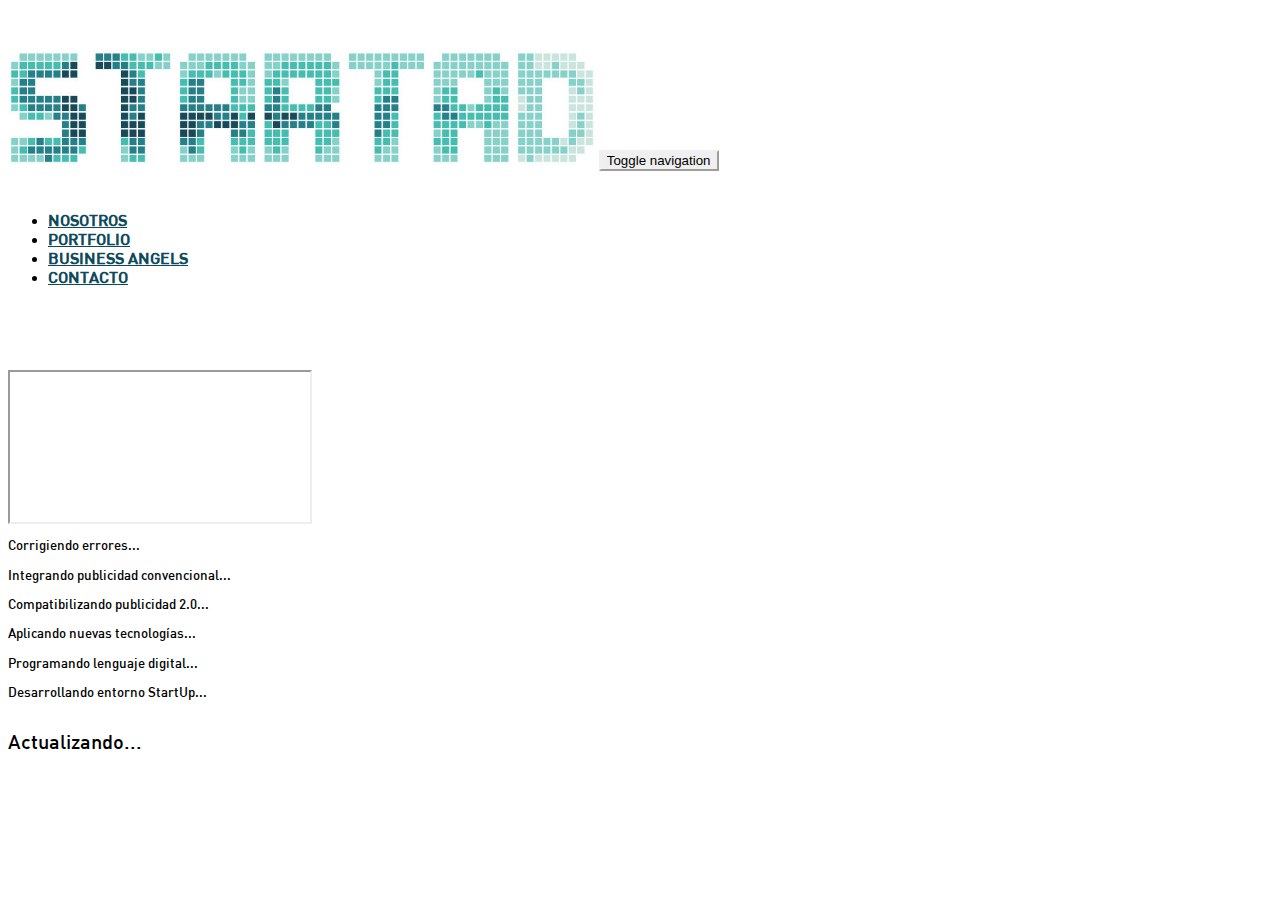
<file: index.html>
<html>
  <head>
    <meta charset="UTF-8">

    <!-- Latest compiled and minified CSS -->
    <link href="https://maxcdn.bootstrapcdn.com/bootstrap/3.3.6/css/bootstrap.min.css" rel="stylesheet" integrity="sha256-7s5uDGW3AHqw6xtJmNNtr+OBRJUlgkNJEo78P4b0yRw= sha512-nNo+yCHEyn0smMxSswnf/OnX6/KwJuZTlNZBjauKhTK0c+zT+q5JOCx0UFhXQ6rJR9jg6Es8gPuD2uZcYDLqSw==" crossorigin="anonymous">

    <!-- jQuery library -->
    <script src="https://ajax.googleapis.com/ajax/libs/jquery/1.11.3/jquery.min.js"></script>

    <!-- Latest compiled JavaScript -->
    <script src="js/bootstrap.min.js"></script>

    <!-- css -->
    <link rel="stylesheet" type="text/css" href="stylesheets/style.css">
    <title>STARTAD</title>
  </head>
  <body>
    <div class="container">
      <div class="row">
        <div id="custom-bootstrap-menu" class="navbar navbar-default" role="navigation">
          <div class="container-fluid">
            <div class="navbar-header">
              <a href="index.html"><img id='main-logo' class="navbar-brand img-responsive"  src='img/main.jpeg'/></a>
              <button type="button" class="navbar-toggle" data-toggle="collapse" data-target=".navbar-menubuilder"><span class="sr-only">Toggle navigation</span><span class="icon-bar"></span><span class="icon-bar"></span><span class="icon-bar"></span>
              </button>
            </div>
            <div class="collapse navbar-collapse navbar-menubuilder">
              <ul class="nav navbar-nav navbar-right">
                <li><a class="menu-link" href="about_us.html">NOSOTROS</a></li>
                <li><a class="menu-link" href="portfolio.html">PORTFOLIO</a></li>
                <li><a class="menu-link" href="busines_angels.html">BUSINESS ANGELS</a></li>
                <li><a class="menu-link" href="contact.html">CONTACTO</a></li>
              </ul>
            </div>
          </div>
        </div>
      </div>
      <div class="row hidden-md hidden-lg hidden-sm" style="height: 140px;">
      </div>
      <div class="row" style="padding-top: 100px;">
        <div class="col-sm-6">
          <div class="embed-responsive embed-responsive-16by9">
            <iframe id="ytplayer" class="embed-responsive-item" src="https://www.youtube.com/embed/33Kmm3vZIv4?rel=0&amp;showinfo=0;autoplay=0;controls=0"></iframe>
          </div>
        </div>
        <div class="col-sm-6">
          <div class="row">
            <div class="pull-right text-align-left ">
              <div class="normal-body">
                <p>Corrigiendo errores...</p>
                <p>Integrando publicidad convencional...</p>
                <p>Compatibilizando publicidad 2.0...</p>
                <p>Aplicando nuevas tecnologías...</p>
                <p>Programando lenguaje digital...</p>
                <p>Desarrollando entorno StartUp...</p>
              </div>
              <br>
              <span class="big-word">Actualizando...</span>
            </div>
          </div>
        </div>
      </div>
    </div>
  </body>
</html>
</file>
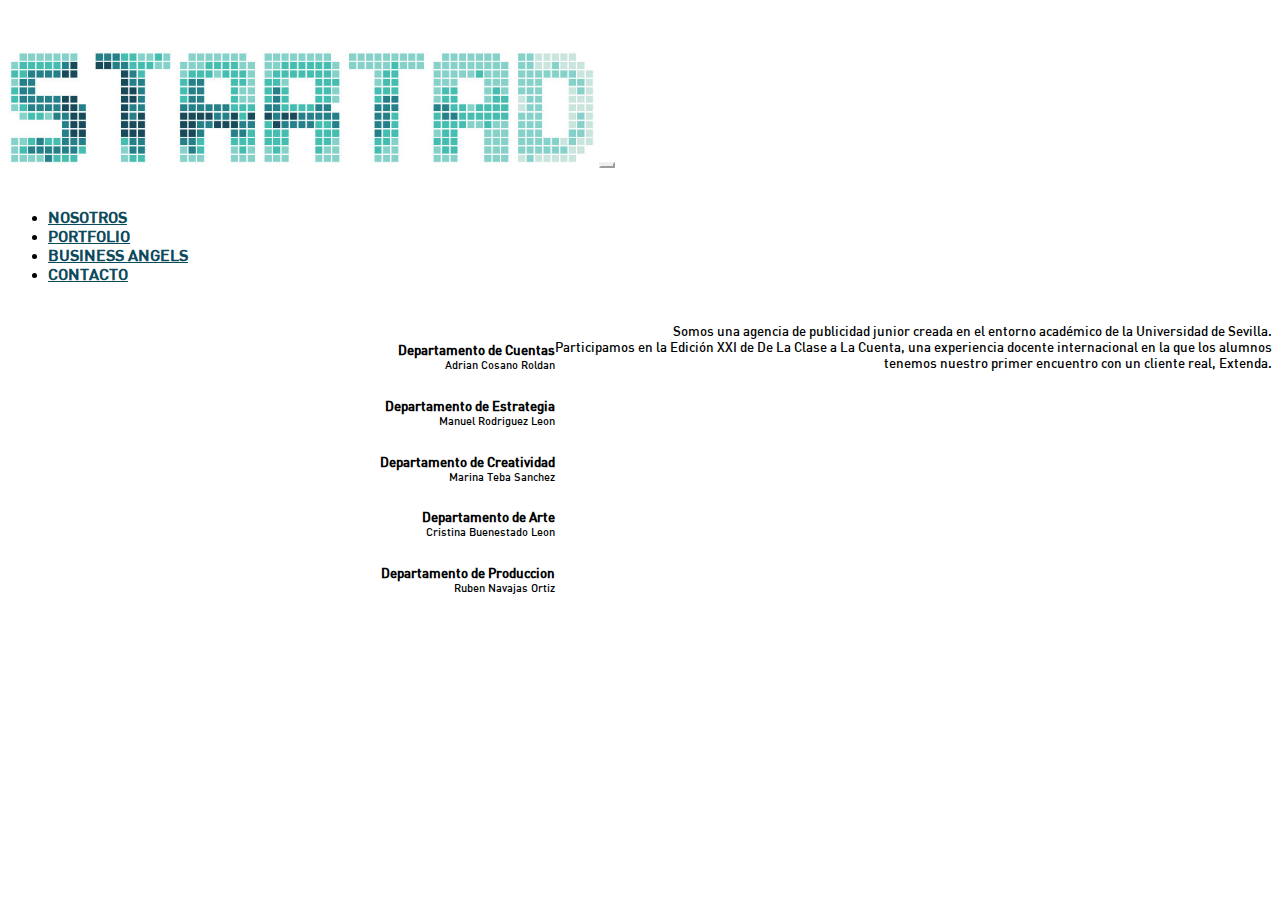
<file: about_us.html>
<body>
  <head>
    <meta charset="UTF-8">

    <!-- Latest compiled and minified CSS -->
    <link href="https://maxcdn.bootstrapcdn.com/bootstrap/3.3.6/css/bootstrap.min.css" rel="stylesheet" integrity="sha256-7s5uDGW3AHqw6xtJmNNtr+OBRJUlgkNJEo78P4b0yRw= sha512-nNo+yCHEyn0smMxSswnf/OnX6/KwJuZTlNZBjauKhTK0c+zT+q5JOCx0UFhXQ6rJR9jg6Es8gPuD2uZcYDLqSw==" crossorigin="anonymous">

    <!-- jQuery library -->
    <script src="https://ajax.googleapis.com/ajax/libs/jquery/1.11.3/jquery.min.js"></script>

    <!-- Latest compiled JavaScript -->
    <script src="js/bootstrap.min.js"></script>

    <!-- css -->
    <link rel="stylesheet" type="text/css" href="stylesheets/style.css">
    <link rel="stylesheet" href="https://maxcdn.bootstrapcdn.com/font-awesome/4.5.0/css/font-awesome.min.css">


    <title>STARTAD</title>
  </head>
	<body>
    <div class="container">
      <div class="row">
        <div id="custom-bootstrap-menu" class="navbar navbar-default" role="navigation">
          <div class="container-fluid">
            <div class="navbar-header">
              <a href="index.html"><img id='main-logo' class="navbar-brand img-responsive"  src='img/main.jpeg'/></a>
              <button type="button" class="navbar-toggle" data-toggle="collapse" data-target=".navbar-menubuilder"><span class="sr-only">Toggle navigation</span><span class="icon-bar"></span><span class="icon-bar"></span><span class="icon-bar"></span>
              </button>
            </div>
            <div class="collapse navbar-collapse navbar-menubuilder">
              <ul class="nav navbar-nav navbar-right">
                <li><a class="menu-link" href="about_us.html">NOSOTROS</a></li>
                <li><a class="menu-link" href="portfolio.html">PORTFOLIO</a></li>
                <li><a class="menu-link" href="busines_angels.html">BUSINESS ANGELS</a></li>
                <li><a class="menu-link" href="contact.html">CONTACTO</a></li>
              </ul>
            </div>
          </div>
        </div>
      </div>
      
      <div class="row hidden-md hidden-lg hidden-sm" style="height: 140px;">
      </div>
      <div class="row hidden-sm hidden-xs" style="height: 40px;">
      </div>
      
      
    <div class="row">
        <div class="col-lg-12">
            <p class="pull-right text-align-right">
                Somos una agencia de publicidad junior creada en el entorno académico de la Universidad de Sevilla.
                <br>
                Participamos en la Edición XXI de De La Clase a La Cuenta, una experiencia docente internacional en la que
                los alumnos
                <br>
                tenemos nuestro primer encuentro con un cliente real, Extenda.
            </p>
        </div>
    </div>
    <br>

    <div class="row">
        <div class="col-lg-12">
            <div class="pull-right">
                <p class="pull-right text-align-right">
                    <strong>Departamento de Cuentas</strong>
                    <br>
                    <small class="pull-right">Adrian Cosano Roldan</small>
                </p>
                <br>

                <p class="pull-right text-align-right">
                    <strong>Departamento de Estrategia</strong>
                    <br>
                    <small class="pull-right">Manuel Rodriguez Leon</small>
                </p>
                <br>

                <p class="pull-right text-align-right">
                    <strong>Departamento de Creatividad</strong>
                    <br>
                    <small class="pull-right">Marina Teba Sanchez</small>
                </p>
                <br>

                <p class="pull-right text-align-right">
                    <strong>Departamento de Arte</strong>
                    <br>
                    <small class="pull-right">Cristina Buenestado Leon</small>
                </p>
                <br>

                <p class="pull-right text-align-right">
                    <strong>Departamento de Produccion</strong>
                    <br>
                    <small class="pull-right">Ruben Navajas Ortiz</small>
                </p>
                <br>
            </div>
        </div>
    </div>
</div>
</body>
</file>
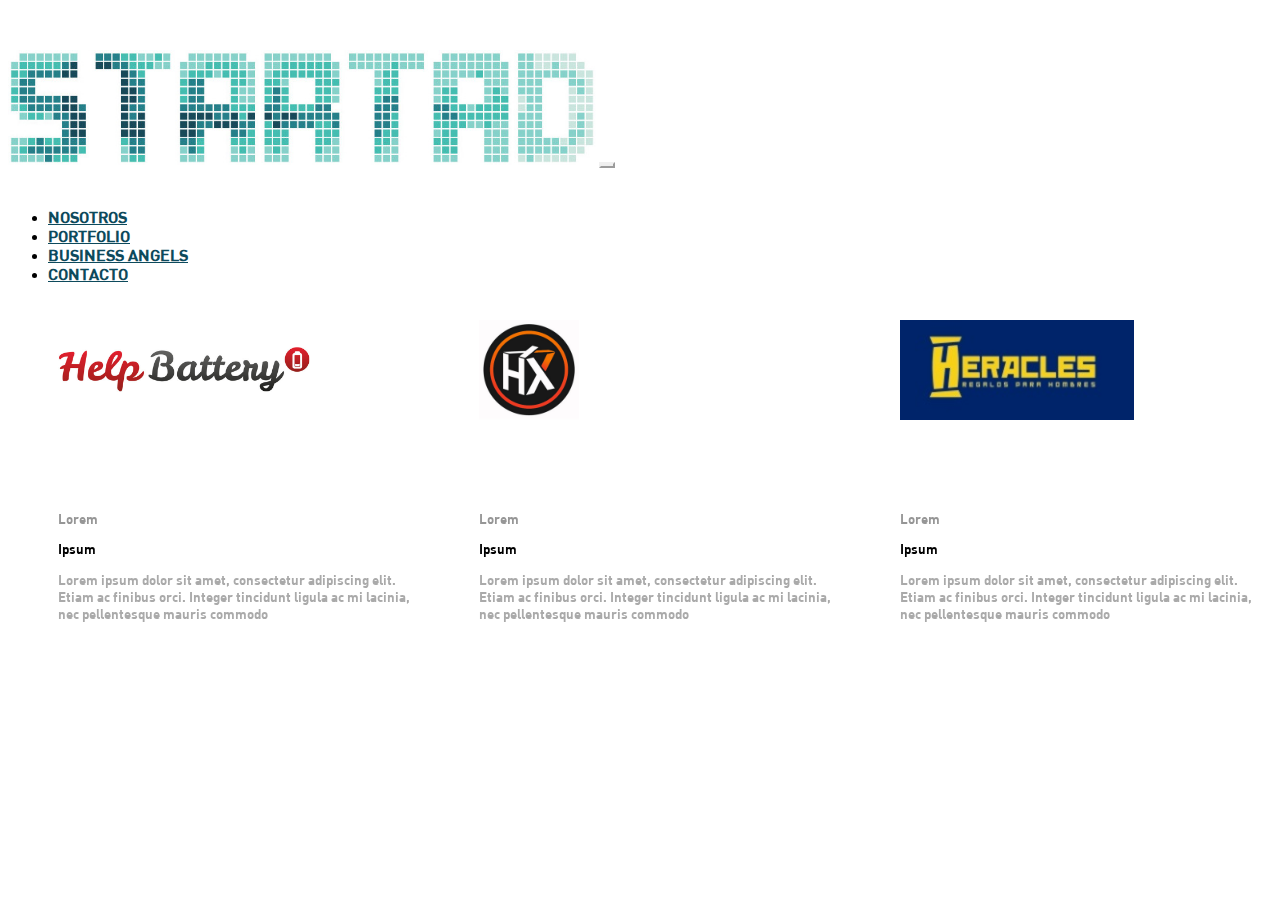
<file: busines_angels.html>
<html>
  <head>
    <meta charset="UTF-8">

    <!-- Latest compiled and minified CSS -->
    <link href="https://maxcdn.bootstrapcdn.com/bootstrap/3.3.6/css/bootstrap.min.css" rel="stylesheet" integrity="sha256-7s5uDGW3AHqw6xtJmNNtr+OBRJUlgkNJEo78P4b0yRw= sha512-nNo+yCHEyn0smMxSswnf/OnX6/KwJuZTlNZBjauKhTK0c+zT+q5JOCx0UFhXQ6rJR9jg6Es8gPuD2uZcYDLqSw==" crossorigin="anonymous">

    <!-- jQuery library -->
    <script src="https://ajax.googleapis.com/ajax/libs/jquery/1.11.3/jquery.min.js"></script>

    <!-- Latest compiled JavaScript -->
    <script src="js/bootstrap.min.js"></script>

    <!-- css -->
    <link rel="stylesheet" type="text/css" href="stylesheets/style.css">
    <link rel="stylesheet" href="https://maxcdn.bootstrapcdn.com/font-awesome/4.5.0/css/font-awesome.min.css">

	
	<!-- Important Owl stylesheet -->
	<link rel="stylesheet" href="assets/owl-carousel/owl.carousel.css">
	 
	<!-- Default Theme -->
	<link rel="stylesheet" href="assets/owl-carousel/owl.theme.css">
	 
	<!-- Include js plugin -->
	<script src="assets/owl-carousel/owl.carousel.js"></script>

    <title>STARTAD</title>
  </head>
  <body>
    <div class="container">
      <div class="row">
        <div id="custom-bootstrap-menu" class="navbar navbar-default" role="navigation">
          <div class="container-fluid">
            <div class="navbar-header">
              <a href="index.html"><img id='main-logo' class="navbar-brand img-responsive"  src='img/main.jpeg'/></a>
              <button type="button" class="navbar-toggle" data-toggle="collapse" data-target=".navbar-menubuilder"><span class="sr-only">Toggle navigation</span><span class="icon-bar"></span><span class="icon-bar"></span><span class="icon-bar"></span>
              </button>
            </div>
            <div class="collapse navbar-collapse navbar-menubuilder">
              <ul class="nav navbar-nav navbar-right">
                <li><a class="menu-link" href="about_us.html">NOSOTROS</a></li>
                <li><a class="menu-link" href="portfolio.html">PORTFOLIO</a></li>
                <li><a class="menu-link" href="busines_angels.html">BUSINESS ANGELS</a></li>
                <li><a class="menu-link" href="contact.html">CONTACTO</a></li>
              </ul>
            </div>
          </div>
        </div>
      </div>
    
  <div class="row hidden-md hidden-lg hidden-sm" style="height: 140px;">
  </div>
  <div class="row">
    <div class="col-sm-12">
      <div id="owl-example" class="owl-carousel">

		
		<div class="item-portfolio">
			
				<div class="manteca">
					<div class="manteca-inner-div">
						<img class="img-responsive business-angels-img" src='img/partner_1.png' />
					</div>
				</div>
				<div class="text-item-portfolio">
					<p class="title1-portfolio-element">Lorem</p>
					<p class="title2-portfolio-element">Ipsum</p>
					<p class="body-portfolio-element">
						Lorem ipsum dolor sit amet, consectetur adipiscing elit. 
						Etiam ac finibus orci. Integer tincidunt ligula ac mi lacinia, 
						nec pellentesque mauris commodo
					</p>
				</div>
			</div>
			
			<div class="item-portfolio">
            	<div class="manteca">
            		<div class="manteca-inner-div">
						<img class="img-responsive business-angels-img" src='img/partner_3.png' />
					</div>
				</div>
				<div class="text-item-portfolio">
					<p class="title1-portfolio-element">Lorem</p>
					<p class="title2-portfolio-element">Ipsum</p>
					<p class="body-portfolio-element">
						Lorem ipsum dolor sit amet, consectetur adipiscing elit. 
						Etiam ac finibus orci. Integer tincidunt ligula ac mi lacinia, 
						nec pellentesque mauris commodo
					</p>
				</div>
			</div>
			<div class="item-portfolio">
				<div class="manteca">
					<div class="manteca-inner-div">
						<img class="img-responsive business-angels-img" src='img/partner_4.png' />		
					</div>
				</div>
				
				<div class="text-item-portfolio">
					<p class="title1-portfolio-element">Lorem</p>
					<p class="title2-portfolio-element">Ipsum</p>
					<p class="body-portfolio-element">
						Lorem ipsum dolor sit amet, consectetur adipiscing elit. 
						Etiam ac finibus orci. Integer tincidunt ligula ac mi lacinia, 
						nec pellentesque mauris commodo
					</p>
				</div>
			</div>
			<div class="item-portfolio">
				<div class="manteca">
					<div class="manteca-inner-div">
						<img class="img-responsive business-angels-img" src='img/partner_5.png' />		
					</div>
				</div>
				<div class="text-item-portfolio">
					<p class="title1-portfolio-element">Lorem</p>
					<p class="title2-portfolio-element">Ipsum</p>
					<p class="body-portfolio-element">
						Lorem ipsum dolor sit amet, consectetur adipiscing elit. 
						Etiam ac finibus orci. Integer tincidunt ligula ac mi lacinia, 
						nec pellentesque mauris commodo
					</p>
				</div>
			</div>
			
			<div class="item-portfolio">
				<div class="manteca">
					<div class="manteca-inner-div">
						<img class="img-responsive business-angels-img" src='img/partner_2.png' />
					</div>
				</div>
				<div class="text-item-portfolio">
					<p class="title1-portfolio-element">Lorem</p>
					<p class="title2-portfolio-element">Ipsum</p>
					<p class="body-portfolio-element">
						Lorem ipsum dolor sit amet, consectetur adipiscing elit. 
						Etiam ac finibus orci. Integer tincidunt ligula ac mi lacinia, 
						nec pellentesque mauris commodo
					</p>
				</div>
			</div>
            

		
		<!--
        <div style="height: 278px; width: 201px;"><img style="" class="img-thumbnail" src="img/partner_1.png" /><span>Text</span></div>
        <div style="height: 278px; width: 201px;"><img class="img-thumbnail" src="img/partner_2.png" /><span>Text</span></div>
        <div style="height: 278px; width: 201px;"><img class="img-thumbnail" src="img/partner_3.png" /><span>Text</span></div>
        <div style="height: 278px; width: 201px;"><img class="img-thumbnail" src="img/partner_4.png" /><span>Text</span></div>
        <div style="height: 278px; width: 201px;"><img class="img-thumbnail" src="img/partner_5.png" /><span>Text</span></div>
      -->
      </div>
    </div>
  </div>
  </div>

<script>
  $(document).ready(function() {

    $("#owl-example").owlCarousel({
    	items : 3,
    	pagination: false,
    	navigation:true,
	    navigationText: [
	      "<i class='fa fa-chevron-left fa-2x hidden-xs'></i>",
	      "<i class='fa fa-chevron-right fa-2x hidden-xs'></i>"
	      ],
    });
  });    
</script>

</body>
</html>
</file>
<file: stylesheets/style.css>
@font-face {
    font-family: din15;
    src: url(../stylesheets/font/DIN1M__.TTF);
}

@font-face {
    font-family: din17;
    src: url(../stylesheets/font/DIN1B__.TTF);
}



div, p, small {
    font-family: din15;
}

#menu {
  margin-top: 55px;
}

.text-align-right {
    text-align: right;
    font-size: 10pt;
}

.text-align-left {
    text-align: left;
    font-size: 10pt;
}

.navbar {
  marging-top: 55px;
  height: 80px;
  border: 0px !important;
}

.navbar-default {
  background-color: white;
  border: 0px !important;
}

.navbar-nav>.active>a {
  background-color: white !important;
}

.container-fluid {
  margin-top: 50px !important;
}

.navbar-brand {
  height: 115px !important;
}

.menu-link {
  font-size: 12pt;
  font-weight: bold;
  color: #0d4a5c !important;
  font-family: din15;
}

a.menu-link:hover{
	color: #3db5b4 !important;
}

.normal-body{
	font-size: 10pt;
	color: black !important;
	font-family: din15;
}

.space-top {
  padding-top: 40px;
}

.big-word{
	font-size: 15pt;
	color: black !important;
	font-family: din15;
}

.item-portfolio{
	margin-left: 50px;
}

.title1-portfolio-element{
	font-size: 10pt;
	color: #969696 !important;
	font-family: din17;
}

.title2-portfolio-element{
	font-size: 10pt;
	color: black !important;
	font-family: din17;
}

.body-portfolio-element{
	font-size: 10pt;
	color: #aaaaaa !important;
	font-family: din17;
}

.text-item-portfolio{
	margin-top: 40px;
}

.img-portfolio{
	width: 100%;
	height: auto;
}


/*
.grow {
	height: 214px;
    width: 330px;
    transition: all 0.5s;
    -webkit-transition: all 0.5s;
}

.grow:hover { 
	height: 380px;
	width: 380px;
}
*/

.manteca{
	width: 300px; 
	height: 200px; 
	display: table;
}

.manteca-inner-div{
	display: table-cell; 
	vertical-align: middle;
}

.business-angels-img{
	height: 100px; 
	width: auto;
	margin-left: auto;
	margin-right: auto;
}

@media (max-width: 1200px) {
  #main-logo {
    display: block;
    max-width:410px;
    height: auto !important;
  }
}

@media (max-width: 990px) {
  #main-logo {
    display: block;
    max-width:200px;
    height: auto !important;
  }

  .navbar-right{
    padding-top: 5px !important;
  }
}

#custom-bootstrap-menu.navbar-default .navbar-brand {
  color: rgba(119, 119, 119, 1);
}
#custom-bootstrap-menu.navbar-default {
  font-size: 14px;
  background-color: rgba(255, 255, 255, 1);
  border-width: 0px;
  border-radius: 0px;
}
#custom-bootstrap-menu.navbar-default .navbar-nav>li>a {
  color: rgba(119, 119, 119, 1);
  background-color: rgba(255, 255, 255, 1);
}
#custom-bootstrap-menu.navbar-default .navbar-nav>li>a:hover,
#custom-bootstrap-menu.navbar-default .navbar-nav>li>a:focus {
  color: rgba(51, 51, 51, 1);
  background-color: rgba(255, 255, 255, 1);
}
#custom-bootstrap-menu.navbar-default .navbar-nav>.active>a,
#custom-bootstrap-menu.navbar-default .navbar-nav>.active>a:hover,
#custom-bootstrap-menu.navbar-default .navbar-nav>.active>a:focus {
  color: rgba(85, 85, 85, 1);
  /*
  background-color: rgba(240, 240, 240, 1);
  background: -webkit-linear-gradient(top, rgba(231, 231, 231, 1) 0%, rgba(240, 240, 240, 1) 100%);
  background: linear-gradient(to bottom, rgba(231, 231, 231, 1) 0%, rgba(240, 240, 240, 1) 100%);
  */
}
#custom-bootstrap-menu.navbar-default .navbar-toggle {
  border-color: #f0f0f0;
}
#custom-bootstrap-menu.navbar-default .navbar-toggle:hover,
#custom-bootstrap-menu.navbar-default .navbar-toggle:focus {
  background-color: #f0f0f0;
}
#custom-bootstrap-menu.navbar-default .navbar-toggle .icon-bar {
  background-color: #f0f0f0;
}
#custom-bootstrap-menu.navbar-default .navbar-toggle:hover .icon-bar,
#custom-bootstrap-menu.navbar-default .navbar-toggle:focus .icon-bar {
  background-color: #ffffff;
}

.navbar-right{
  padding-top: 25px;
}

/* Underline From Left */
.hvr-underline-from-left {
  display: inline-block;
  vertical-align: middle;
  -webkit-transform: translateZ(0);
  transform: translateZ(0);
  box-shadow: 0 0 1px rgba(0, 0, 0, 0);
  -webkit-backface-visibility: hidden;
  backface-visibility: hidden;
  -moz-osx-font-smoothing: grayscale;
  position: relative;
  overflow: hidden;
}
.hvr-underline-from-left:before {
  content: "";
  position: absolute;
  z-index: -1;
  left: 0;
  right: 100%;
  bottom: 0;
  background: #000;
  height: 1px;
  -webkit-transition-property: right;
  transition-property: right;
  -webkit-transition-duration: 0.3s;
  transition-duration: 0.3s;
  -webkit-transition-timing-function: ease-out;
  transition-timing-function: ease-out;
}
.hvr-underline-from-left:hover:before, .hvr-underline-from-left:focus:before, .hvr-underline-from-left:active:before {
  right: 0;
}

/* ================== OWL CLASSES =================== */
/*
* 	Owl Carousel Owl Demo Theme 
*	v1.23
*/

.owl-theme .owl-controls{
	margin-top: 10px;
	text-align: center;
}

/* Styling Next and Prev buttons */

.owl-theme .owl-controls .owl-buttons div{
	color: #000 !important;
	display: inline-block;
	zoom: 1;
	*display: inline;/*IE7 life-saver */
	margin: 5px;
	padding: 3px 10px;
	font-size: 30px !important;
	-webkit-border-radius: 0px !important;
	-moz-border-radius: 0px !important;
	border-radius: 0px !important;
	background: #FFF !important;
	filter: Alpha(Opacity=50);/*IE7 fix*/
	opacity: 0.5;
}
/* Clickable class fix problem with hover on touch devices */
/* Use it for non-touch hover action */
.owl-theme .owl-controls.clickable .owl-buttons div:hover{
	filter: Alpha(Opacity=100);/*IE7 fix*/
	opacity: 1;
	text-decoration: none;
}

/* Styling Pagination*/

.owl-theme .owl-controls .owl-page{
	display: inline-block;
	zoom: 1;
	*display: inline;/*IE7 life-saver */
}
.owl-theme .owl-controls .owl-page span{
	display: block;
	width: 12px;
	height: 12px;
	margin: 5px 7px;
	filter: Alpha(Opacity=50);/*IE7 fix*/
	opacity: 0.5;
	-webkit-border-radius: 0px !important;
	-moz-border-radius: 0px !important;
	border-radius: 0px !important;
	background: #FFF !important;
	
}

.owl-theme .owl-controls .owl-page.active span,
.owl-theme .owl-controls.clickable .owl-page:hover span{
	filter: Alpha(Opacity=100);/*IE7 fix*/
	opacity: 1;
}

/* If PaginationNumbers is true */

.owl-theme .owl-controls .owl-page span.owl-numbers{
	height: auto;
	width: auto;
	color: #000 !important;
	padding: 2px 10px;
	font-size: 30px; !important;
	-webkit-border-radius: 0px !important;
	-moz-border-radius: 0px !important;
	border-radius: 0px !important;
}

/* preloading images */
.owl-item.loading{
	min-height: 150px;
	background: url(AjaxLoader.gif) no-repeat center center
}

/*
#owl-example .owl-item > div img {
    display: block;
    width: 100%;
    height: auto;
    -webkit-border-radius: 3px;
    -moz-border-radius: 3px;
    border-radius: 3px;
    margin-bottom:4px;
}
*/

/*
#owl-example .owl-item > div{
  background : #42bdc2;
  text-align: center;
  padding:50px 0px;
  margin:3px;
  color: white;
  font-size:32px;
  border:1px white;
}
*/

.wrapper-with-margin{
  margin:0px 50px;
}

 
.owl-theme .owl-controls .owl-buttons div {
  position: absolute;
}
 
.owl-theme .owl-controls .owl-buttons .owl-prev{
  left: -100px;
  top: 220px; 
}
 
.owl-theme .owl-controls .owl-buttons .owl-next{
  right: -100px;
  top: 220px;
}
</file>
